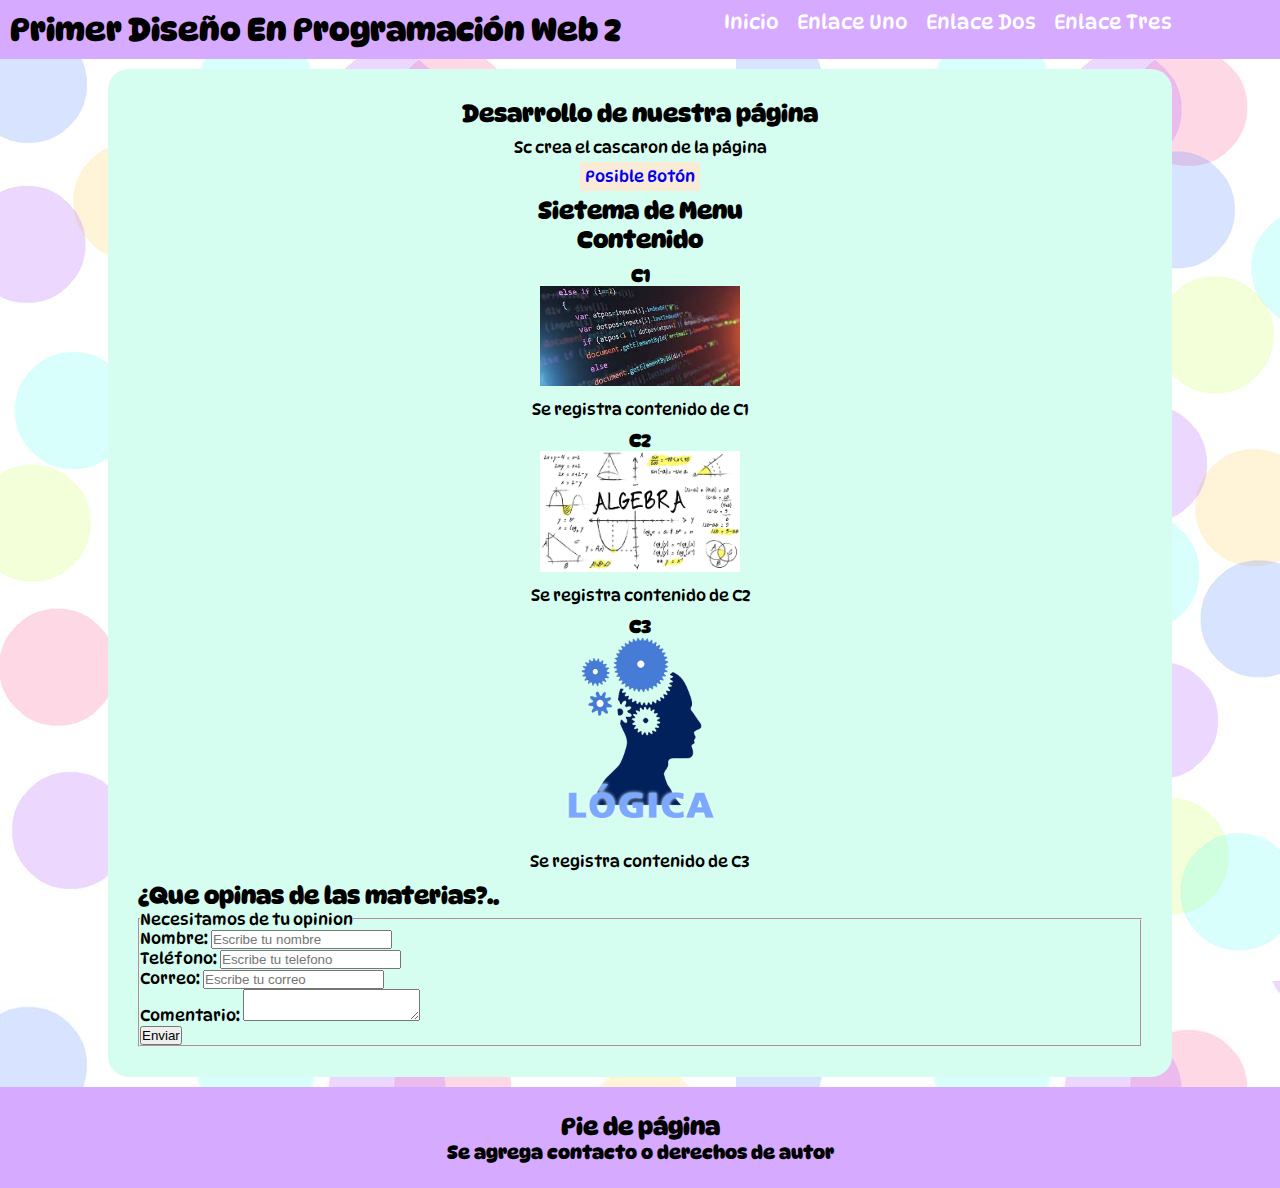
<file: clase2/html/index.html>
<!DOCTYPE html>
<html lang="en">

<head>
    <meta charset="UTF-8">
    <meta http-equiv="X-UA-Compatible" content="IE=edge">
    <meta name="viewport" content="width=device-width, initial-scale=1.0">
    <title>Programacion web 2</title>
    <link href="https://fonts.googleapis.com/css2?family=DynaPuff&display=swap" rel="stylesheet">
    <link rel="stylesheet" href="../css/style.css">
</head>

<body>
    <div class="home">
        <header>
            <h1>Primer Diseño En Programación Web 2</h1>
        </header>

        <nav>
            <a href="#">Inicio</a>
            <a href="#">Enlace Uno</a>
            <a href="#">Enlace Dos</a>
            <a href="#">Enlace Tres</a>
        </nav>
    </div>
    <div id="margen">
        <section class="center">
            <h2 >Desarrollo de nuestra página</h2>
            <p>Sc crea el cascaron de la página</p>
            <a href="#">Posible Botón</a>
        </section>
        <nav class="center">
            <h2>Sietema de Menu</h2>
        </nav>
        <main>
            <h2 class="center">Contenido</h2>
            <section class="center">
                <h3>C1</h3>
                <img src="../image/1.jpg" width="20%" />
                <p>Se registra contenido de C1</p>
            </section>
            <section class="center">
                <h3>C2</h3>
                <img src="../image/2.jpg" width="20%" />
                <p>Se registra contenido de C2</p>
            </section>
            <section class="center">
                <h3>C3</h3>
                <img src="../image/3.png" width="20%" />
                <p>Se registra contenido de C3</p>
            </section>
            <section>
                <h2>¿Que opinas de las materias?..</h2>
                <form>
                    <fieldset>
                        <legend>Necesitamos de tu opinion</legend>
                        <div>
                            <label>Nombre:</label>
                            <input type="text" placeholder="Escribe tu nombre" />
                        </div>
                        <div>
                            <label>Teléfono:</label>
                            <input type="number" placeholder="Escribe tu telefono" />

                        </div>
                        <div>
                            <label>Correo:</label>
                            <input type="email" placeholder="Escribe tu correo" />
                        </div>
                        <div>
                            <label>Comentario:</label>
                            <textarea></textarea>
                        </div>
                        <div>
                            <input type="button" value="Enviar" />
                        </div>
                    </fieldset>
                </form>
            </section>
        </main>
    </div>
    <footer class="center">
        <h2>Pie de página</h2>
        <h3>Se agrega contacto o derechos de autor</h3>
    </footer>


    <script src="../js/variables.js"></script>

</body>

</html>
</file>
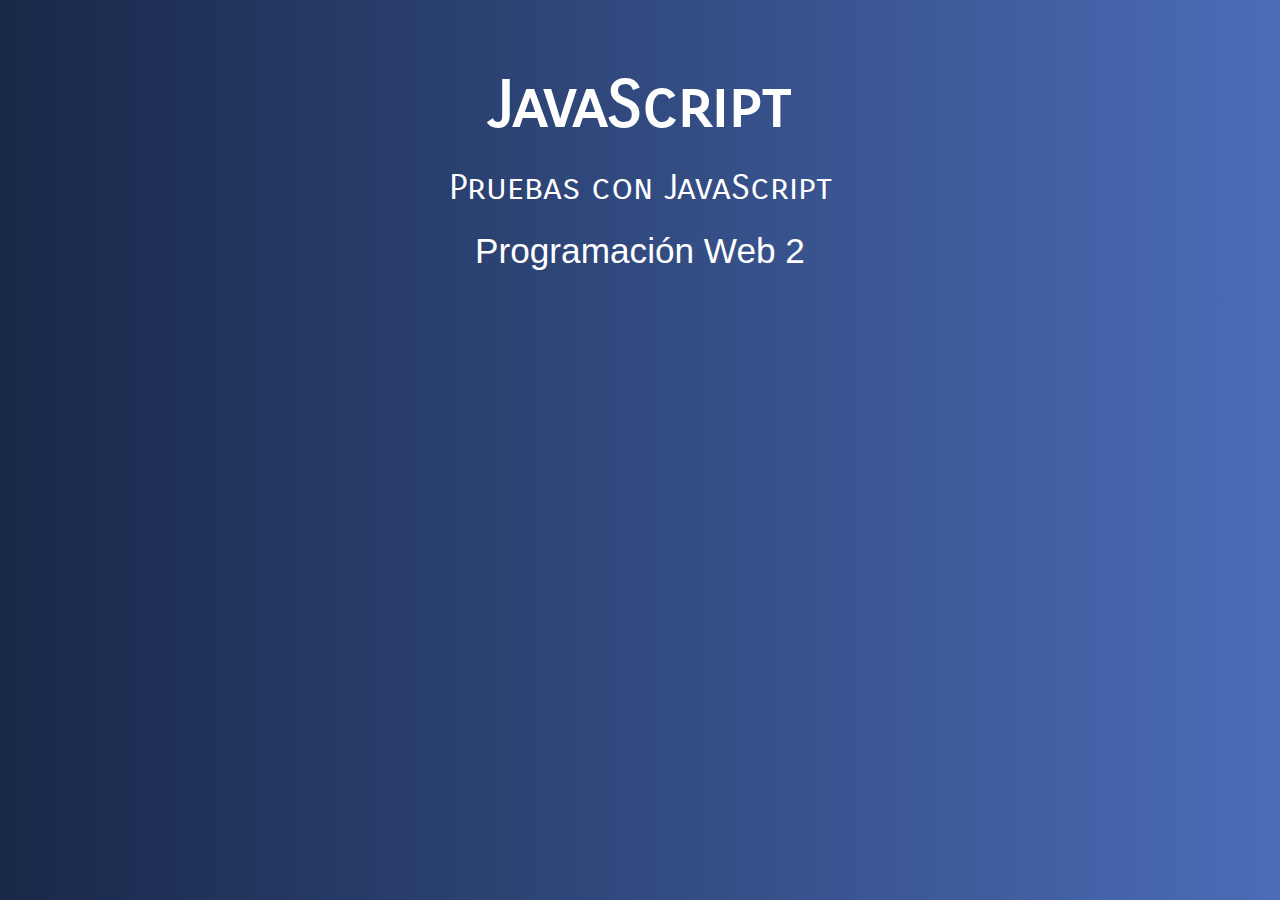
<file: clase1/html/variables.html>
<!DOCTYPE html>
<html lang="en">
<head>
    <meta charset="UTF-8">
    <meta http-equiv="X-UA-Compatible" content="IE=edge">
    <meta name="viewport" content="width=device-width, initial-scale=1.0">
    <title>Programacion web 2</title>
    <link href="https://fonts.googleapis.com/css2?family=Carrois+Gothic+SC&display=swap" rel="stylesheet">
    <link rel="stylesheet" href="../css/style.css">
</head>
<body>
    <div class="contenido">
        <h1>JavaScript</h1>
        <p>Pruebas con JavaScript</p>
        <p class="hashtag">Programación Web 2</p>
    </div>
    
    
    <script src="../js/variables.js"></script>
    
</body>
</html>
</file>
<file: clase2/css/style.css>
*{
    margin: 0;
    padding: 0;
}
html {
    font-size: 62.5%;
    background-image: url(../image/fondo.jpg);
    font-family: 'DynaPuff', cursive;
    
    

}

/*1rem=10px*/
body {
    font-size: 16px;
}
.home{
    background-color: rgb(214, 170, 255);
    display: grid;
    grid-template-columns: repeat(2, 1fr);
    padding: 10px;
    
}

.home header{
    grid-column: 1;
}

.home nav{
    text-align: center;
}

h1 span {
    font-size: 4rem;
}

 
nav a{
    color: white;
    text-decoration: none;
    padding-right: 15px;  
    font-size: 2rem;
    


}
nav a:hover{
    
    background-color: pink;
    border-radius: 5%;
    
    
}


#margen{
    width: 80%;
    margin: 10px auto;
    border-radius: 2%;
    background-color: rgb(213, 253, 240);
    padding: 20px;
}
.center{
    text-align: center;
}
div section{
    margin: 10px;
}
section p{
    margin: 10px;
    
}
section a{
    background-color: antiquewhite;
    padding: 5px;
    margin-top: 5px;
    text-decoration: none;
}
section a:hover{
    color: white;
}

footer{
    background-color: rgb(214, 170, 255);
    padding: 25px;
    
    
}
</file>
<file: clase1/css/style.css>
body {
    background: #4b6cb7;
    /* fallback for old browsers */
    background: -webkit-linear-gradient(to right, #182848, #4b6cb7);
    /* Chrome 10-25, Safari 5.1-6
    */
    background: linear-gradient(to right, #182848, #4b6cb7);
    /* W3C, IE 10+/ Edge, Firefox 16+,
    Chrome 26+, Opera 12+, Safari 7+ */
}

h1, p, a {
    font-family: 'Carrois Gothic SC', sans-serif;
    display: block;
    text-align: center;
    line-height: .8;
    color: white;
}

.contenido {

    max-width: 1200px;
    margin: 5rem auto 0 auto;
    color: white;
    font-size: 3rem;
    font-family: 'Carrois Gothic SC', sans-serif;
}

h1 {
    font-size: 4rem;
}

a {
    font-size: 1.4rem;
}

p {
    font-size: 2.2rem;
}

.hashtag {
    font-family: Arial, Helvetica, sans-serif;
}
</file>
